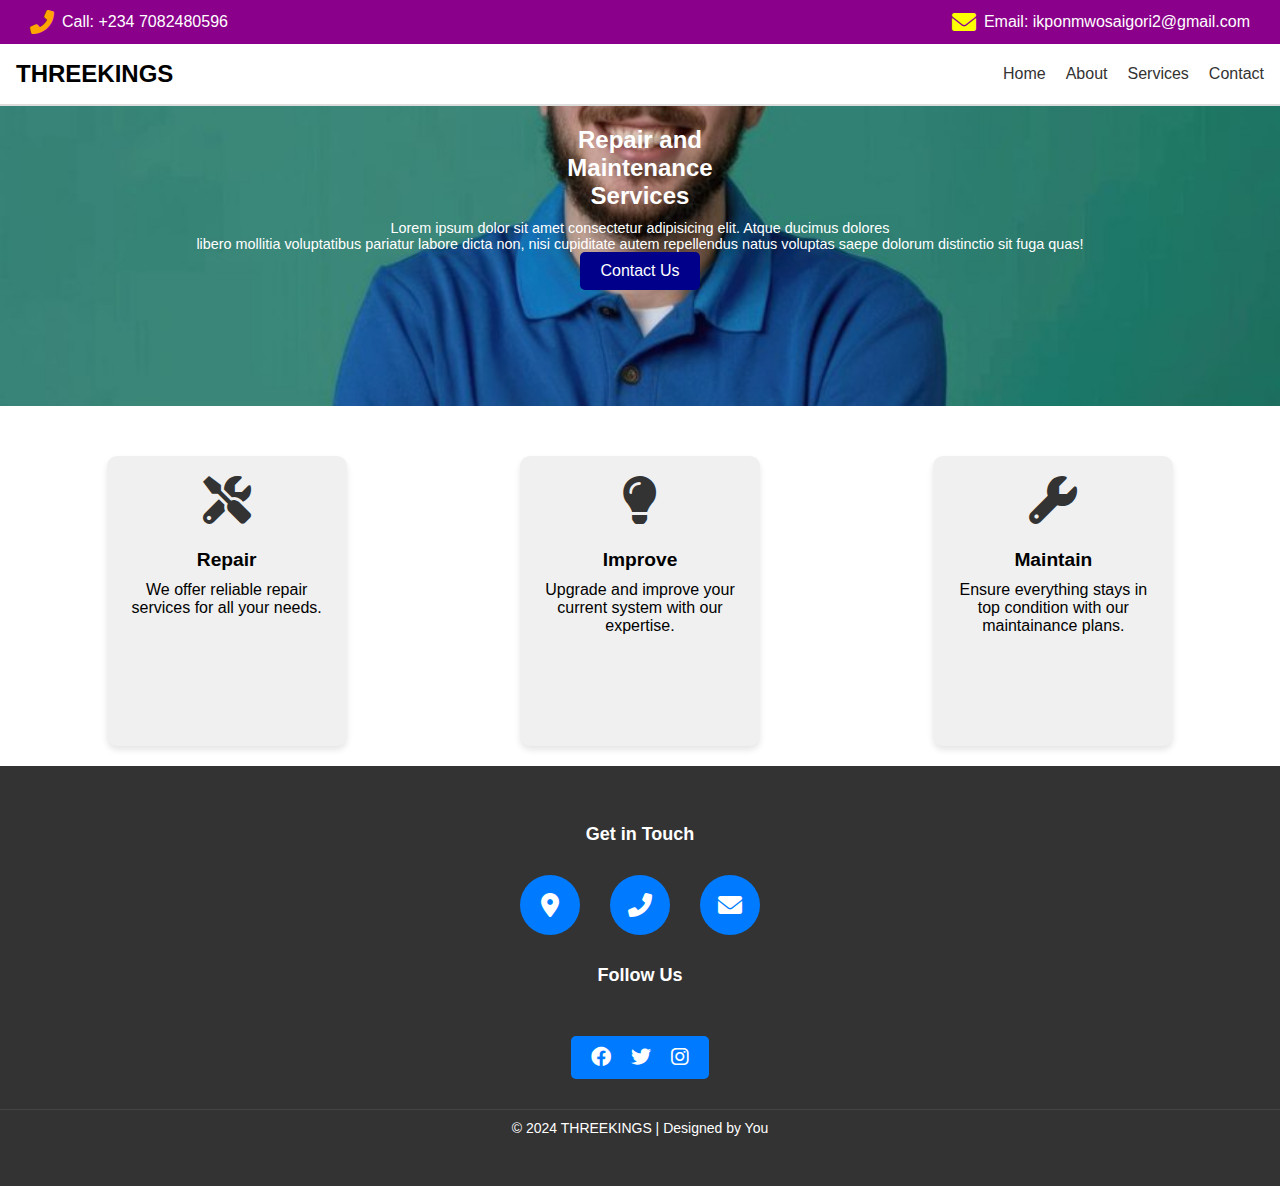
<file: Business website/index.html>
<!DOCTYPE html>
<html lang="en">
<head>
    <meta charset="UTF-8">
    <meta name="viewport" content="width=device-width, initial-scale=1.0">
    <title>Business website</title>
    <link rel="stylesheet" href="style.css">
    <link rel="stylesheet" href="https://cdnjs.cloudflare.com/ajax/libs/font-awesome/6.0.0-beta3/css/all.min.css">
</head>
<body>
    <nav class="contact-bar">
        <div class="contact-item" style="font-size: 24px; color: orange;">
          <i class="fas fa-phone-alt"></i>
          <a  href="tel: +2347082480596">Call: +234 7082480596</a>
        </div>

        <ul class="contact-item">
          <i class="fas fa-envelope" style="font-size: 24px; color: yellow;"></i>
          <a href="mailto:ikponmwosaigori2@gmail.com">Email: ikponmwosaigori2@gmail.com</a>
      </ul>
    </nav>

    
    <nav class="navbar">
        <div class="logo">THREEKINGS</div>

        <ul class="nav-links" id="navLinks">
          <li><a href="index.html">Home</a></li>
          <li><a href="about.html">About</a></li>
          <li><a href="services.html">Services</a></li>
          <li><a href="contact.html">Contact</a></li>
        </ul>
        <div class="toggle-button" id="toggleButton">
            <span class="bar"></span>
            <span class="bar"></span>
            <span class="bar"></span>
        </div>
    </nav>
   

    <span class="background-image">
    
        <h1>Repair and<br>Maintenance<br>Services</h1>
        <p>Lorem ipsum dolor sit amet consectetur adipisicing elit. Atque ducimus dolores <br>libero mollitia voluptatibus pariatur labore dicta non, nisi cupiditate autem repellendus natus voluptas saepe dolorum distinctio sit fuga quas!</p>
        <a href="contact.html" class="contact-button">Contact Us</a>
    </span>
    
    <div class="box-container">
      <div class="box">
        <i class="fas fa-tools"></i>
        <h3>Repair</h3>
        <p>We offer reliable repair services for all your needs.</p>
      </div>

      <div class="box">
        <i class="fas fa-lightbulb"></i>
        <h3>Improve</h3>
        <p>Upgrade and improve your current system with our expertise.</p>
      </div>

      <div class="box">
        <i class="fa fa-wrench"></i>
        <h3>Maintain</h3>
        <p>Ensure everything stays in top condition with our maintainance plans.</p>
      </div>
    </div>


   


    <footer class="footer">
      <div class="footer-content">
       <h3>Get in Touch</h3>

       <div class="contact-icons">
         <div class="icon-circle">
           <a href="https://www.google.com/maps/place/Lagos, +Nigeria" target="_blank">
            <i class="fas fa-map-marker-alt"></i>
           </a>
         </div>
         <div class="icon-circle">
           <a href="tel:+2347082480596">
            <i class="fas fa-phone-alt"></i>
           </a>
         </div>
         <div class="icon-circle">
          <a href="mailto:ikponmwosaigori2@gmail.com">
            <i class="fas fa-envelope"></i>
          </a>
         </div>
       </div>



       <h3>Follow Us</h3>
       <div class="social-rectangle">
         <a href="#"><i class="fab fa-facebook"></i></a>
         <a href="#"><i class="fab fa-twitter"></i></a>
         <a href="#"><i class="fab fa-instagram"></i></a>
       </div>
      </div>

      <div class="footer-bottom">
        <p>&copy; 2024 THREEKINGS | Designed by You</p>
      </div>
    </footer>

    <script src="script.js"></script>
</body>
</html>
</file>
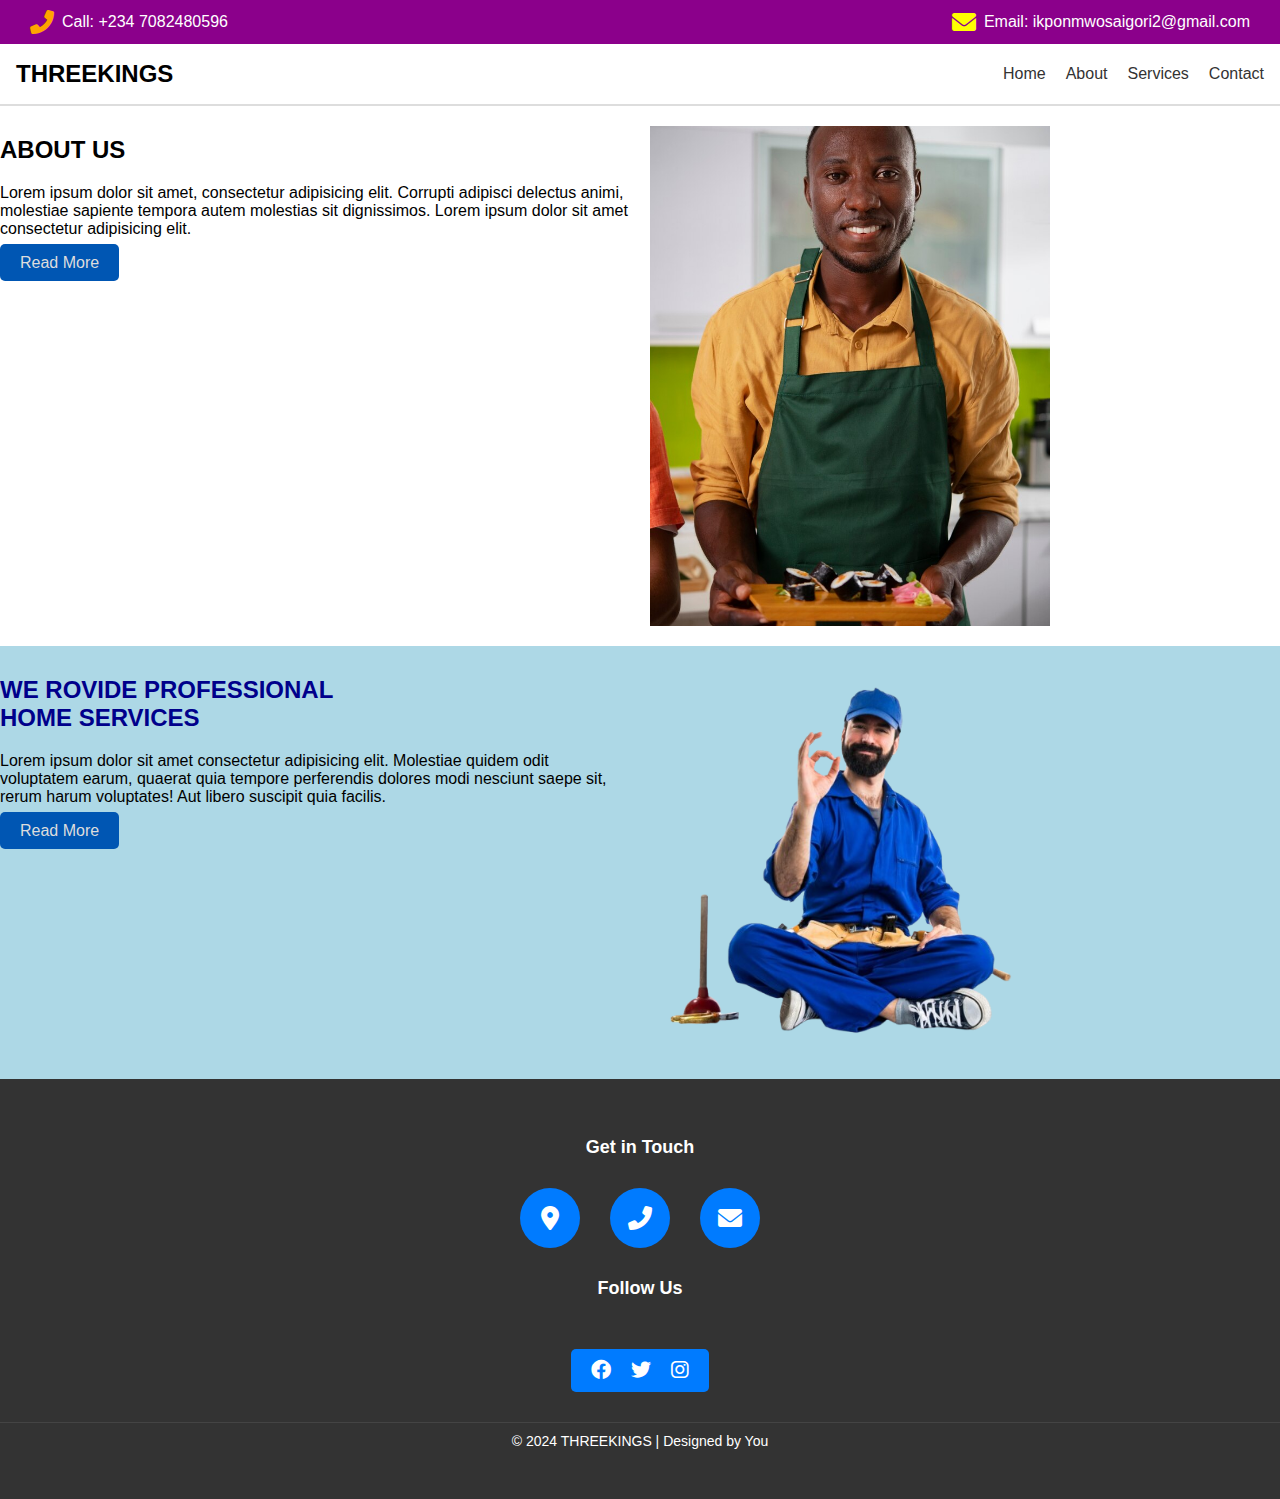
<file: Business website/about.html>
<!DOCTYPE html>
<html lang="en">
<head>
    <meta charset="UTF-8">
    <meta name="viewport" content="width=device-width, initial-scale=1.0">
    <title>About</title>
    <link rel="stylesheet" href="style.css">
    <link rel="stylesheet" href="https://cdnjs.cloudflare.com/ajax/libs/font-awesome/6.0.0-beta3/css/all.min.css">
</head>
<body>
    <nav class="contact-bar">
        <div class="contact-item" style="font-size: 24px; color: orange;">
          <i class="fas fa-phone-alt"></i>
          <a  href="tel: +2347082480596">Call: +234 7082480596</a>
        </div>

        <ul class="contact-item">
          <i class="fas fa-envelope" style="font-size: 24px; color: yellow;"></i>
          <a href="mailto:ikponmwosaigori2@gmail.com">Email: ikponmwosaigori2@gmail.com</a>
      </ul>
    </nav>

    
    <nav class="navbar">
        <div class="logo">THREEKINGS</div>

        <ul class="nav-links" id="navLinks">
          <li><a href="index.html">Home</a></li>
          <li><a href="about.html">About</a></li>
          <li><a href="services.html">Services</a></li>
          <li><a href="contact.html">Contact</a></li>
        </ul>
        <div class="toggle-button" id="toggleButton">
            <span class="bar"></span>
            <span class="bar"></span>
            <span class="bar"></span>
        </div>
    </nav>

   

       <div class="about-section">
        <div class="row">
            <div class="column">
                <h2>ABOUT US</h2>
                <p>Lorem ipsum dolor sit amet, consectetur adipisicing elit. Corrupti adipisci delectus animi, 
                molestiae sapiente tempora autem molestias sit dignissimos. Lorem ipsum dolor sit amet consectetur 
                adipisicing elit.</p>
                <a href="#readmore" class="button">Read More</a>
            </div>
            <div class="column">
                <img src="images/lifestyle-people-learning-make-sushi_23-2149865352.jpg" 
                     alt="People learning to make sushi" class="about-image">
            </div>
        </div>
    </div>


   <span>
     <div class="row" style="background-color: lightblue;">
     <div class="column">
      <h2 style="font-weight: bold; color: darkblue;">WE ROVIDE PROFESSIONAL<br>HOME SERVICES</h2>
      <P>Lorem ipsum dolor sit amet consectetur adipisicing elit. Molestiae quidem odit voluptatem earum, quaerat quia tempore perferendis dolores modi nesciunt saepe sit, rerum harum voluptates! Aut libero suscipit quia facilis.</P>
      <a href="#readmore" class="button">Read More</a>
     </div>
     <div class="column">
      <img src="images/plumber-making-ok-sign_1368-776-removebg-preview.png" alt="plumber-making-ok-sign_1368-776-removebg-preview">
     </div>
     </div>
   </span>



    <footer class="footer">
        <div class="footer-content">
         <h3>Get in Touch</h3>
  
         <div class="contact-icons">
           <div class="icon-circle">
             <a href="https://www.google.com/maps/place/Lagos, +Nigeria" target="_blank">
              <i class="fas fa-map-marker-alt"></i>
             </a>
           </div>
           <div class="icon-circle">
             <a href="tel:+2347082480596">
              <i class="fas fa-phone-alt"></i>
             </a>
           </div>
           <div class="icon-circle">
            <a href="mailto:ikponmwosaigori2@gmail.com">
              <i class="fas fa-envelope"></i>
            </a>
           </div>
         </div>
  
  
  
         <h3>Follow Us</h3>
         <div class="social-rectangle">
           <a href="#"><i class="fab fa-facebook"></i></a>
           <a href="#"><i class="fab fa-twitter"></i></a>
           <a href="#"><i class="fab fa-instagram"></i></a>
         </div>
        </div>
  
        <div class="footer-bottom">
          <p>&copy; 2024 THREEKINGS | Designed by You</p>
        </div>
      </footer>
      
    <script src="script.js"></script>
</body>
</html>
</file>
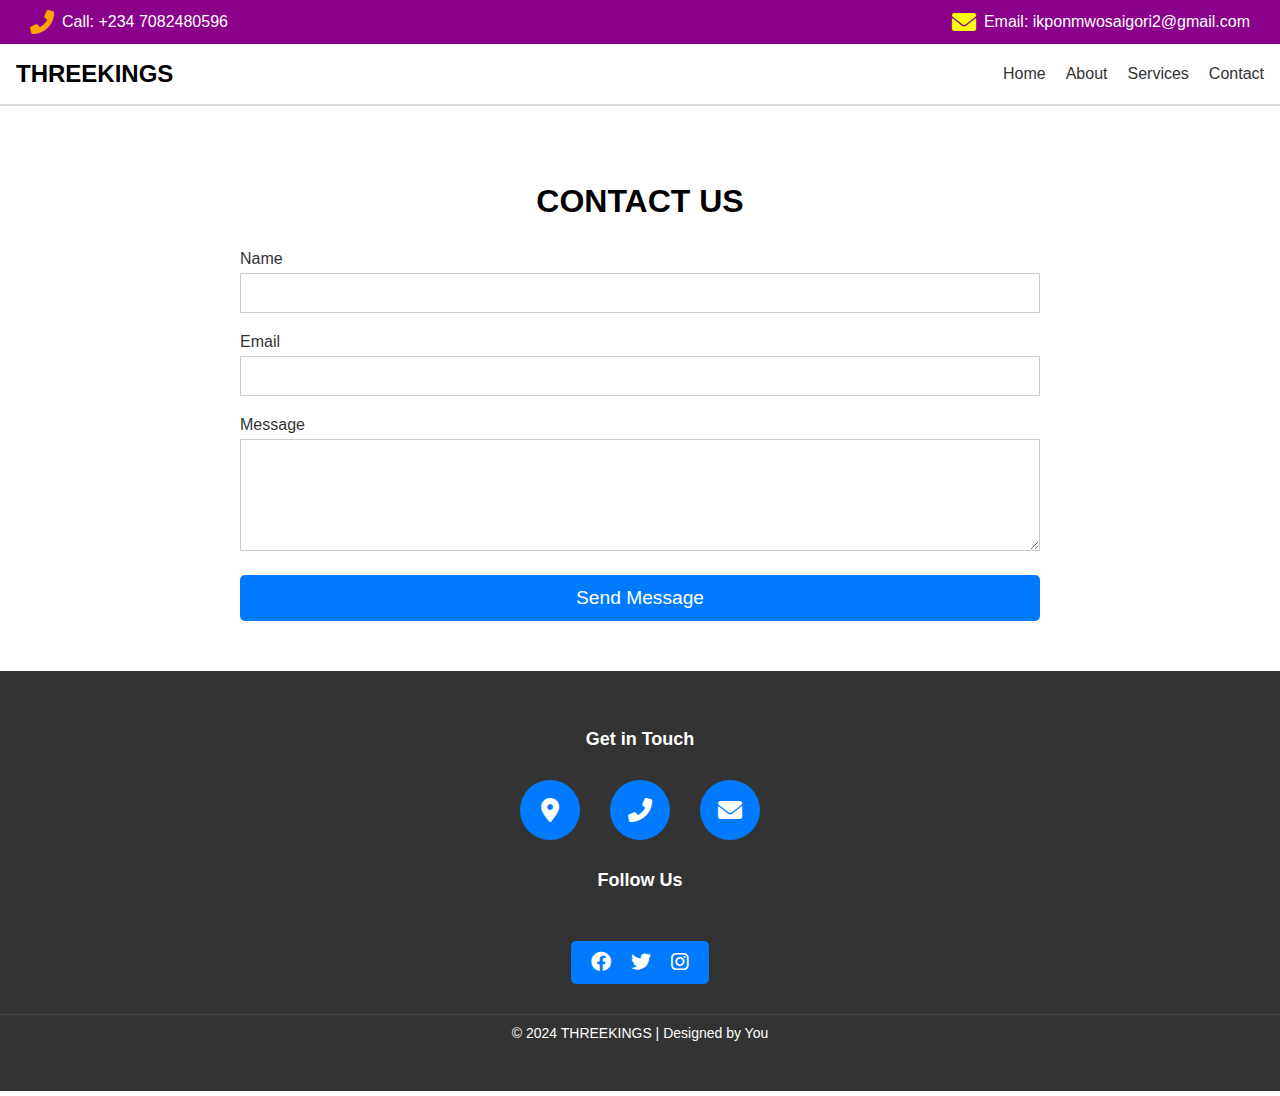
<file: Business website/contact.html>
<!DOCTYPE html>
<html lang="en">
<head>
    <meta charset="UTF-8">
    <meta name="viewport" content="width=device-width, initial-scale=1.0">
    <title>Contact</title>
    <link rel="stylesheet" href="style.css">
    <link rel="stylesheet" href="https://cdnjs.cloudflare.com/ajax/libs/font-awesome/6.0.0-beta3/css/all.min.css">
</head>
<body>
    <nav class="contact-bar">
        <div class="contact-item" style="font-size: 24px; color: orange;">
          <i class="fas fa-phone-alt"></i>
          <a  href="tel: +2347082480596">Call: +234 7082480596</a>
        </div>

        <ul class="contact-item">
          <i class="fas fa-envelope" style="font-size: 24px; color: yellow;"></i>
          <a href="mailto:ikponmwosaigori2@gmail.com">Email: ikponmwosaigori2@gmail.com</a>
      </ul>
    </nav>

    
    <nav class="navbar">
        <div class="logo">THREEKINGS</div>

        <ul class="nav-links" id="navLinks">
          <li><a href="index.html">Home</a></li>
          <li><a href="about.html">About</a></li>
          <li><a href="services.html">Services</a></li>
          <li><a href="contact.html">Contact</a></li>
        </ul>
        <div class="toggle-button" id="toggleButton">
            <span class="bar"></span>
            <span class="bar"></span>
            <span class="bar"></span>
        </div>
    </nav>


   <section class="contact-section">
     <h2>CONTACT US</h2>
     <form action="thankyou.html" method="post">
       <div class="form-group">
           <label for="name">Name</label>
           <input type="text" id="name" name="name" required>
       </div>
       <div class="form-group">
          <label for="email">Email</label>
          <input type="text" id="email" name="email" required>
       </div>
       <div class="form-group">
        <label for="message">Message</label>
        <textarea name="message" id="message" rows="5" required></textarea>
       </div>
       <button type="submit" class="submit-button">Send Message</button>
     </form>
   </section>


    <footer class="footer">
        <div class="footer-content">
         <h3>Get in Touch</h3>
  
         <div class="contact-icons">
           <div class="icon-circle">
             <a href="https://www.google.com/maps/place/Lagos, +Nigeria" target="_blank">
              <i class="fas fa-map-marker-alt"></i>
             </a>
           </div>
           <div class="icon-circle">
             <a href="tel:+2347082480596">
              <i class="fas fa-phone-alt"></i>
             </a>
           </div>
           <div class="icon-circle">
            <a href="mailto:ikponmwosaigori2@gmail.com">
              <i class="fas fa-envelope"></i>
            </a>
           </div>
         </div>
  
  
  
         <h3>Follow Us</h3>
         <div class="social-rectangle">
           <a href="#"><i class="fab fa-facebook"></i></a>
           <a href="#"><i class="fab fa-twitter"></i></a>
           <a href="#"><i class="fab fa-instagram"></i></a>
         </div>
        </div>
  
        <div class="footer-bottom">
          <p>&copy; 2024 THREEKINGS | Designed by You</p>
        </div>
      </footer>

    <script src="script.js"></script>
</body>
</html>
</file>
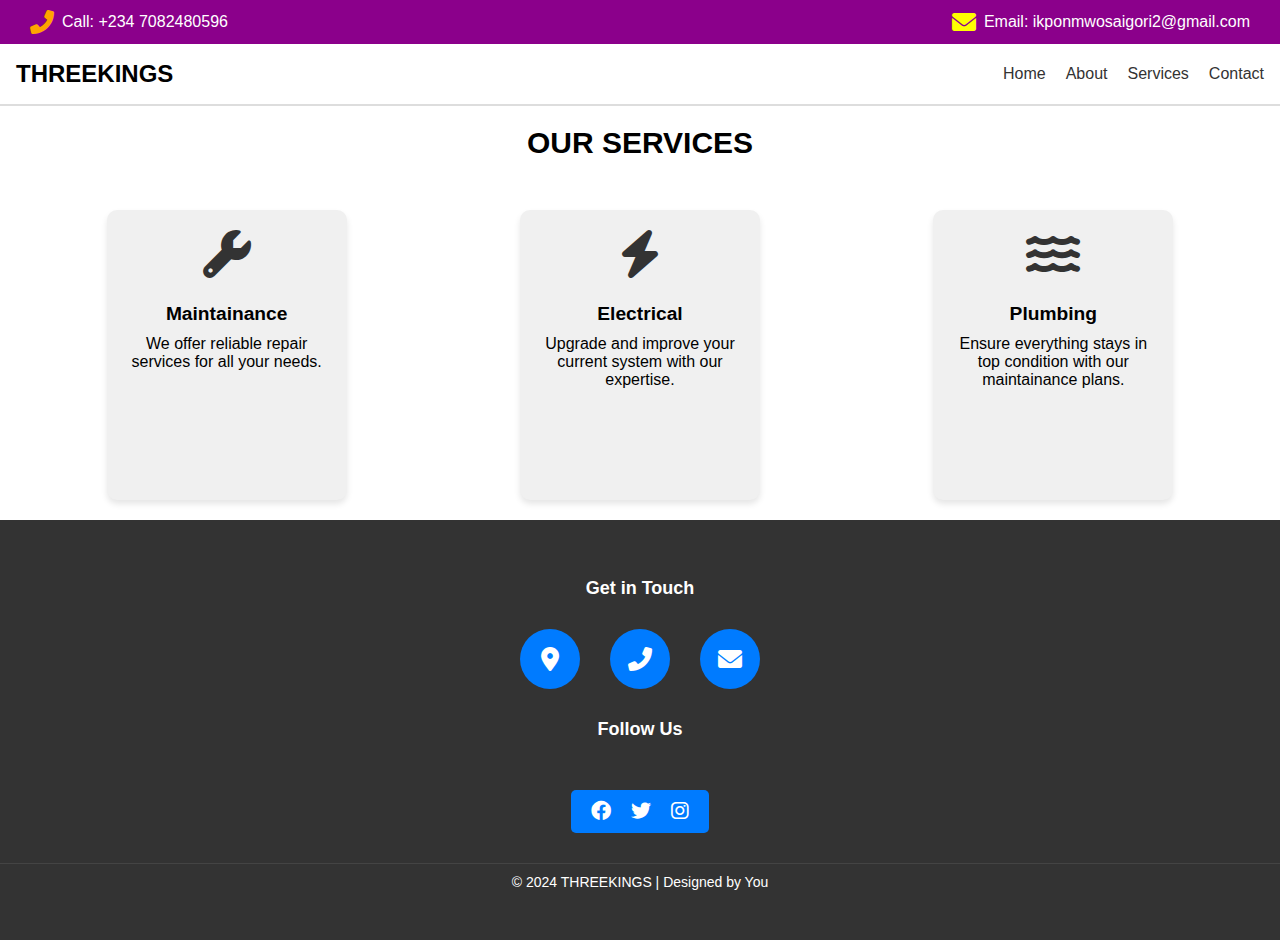
<file: Business website/services.html>
<!DOCTYPE html>
<html lang="en">
<head>
    <meta charset="UTF-8">
    <meta name="viewport" content="width=device-width, initial-scale=1.0">
    <title>Services</title>
    <link rel="stylesheet" href="style.css">
    <link rel="stylesheet" href="https://cdnjs.cloudflare.com/ajax/libs/font-awesome/6.0.0-beta3/css/all.min.css">
</head>
<body>
    <nav class="contact-bar">
        <div class="contact-item" style="font-size: 24px; color: orange;">
          <i class="fas fa-phone-alt"></i>
          <a  href="tel: +2347082480596">Call: +234 7082480596</a>
        </div>

        <ul class="contact-item">
          <i class="fas fa-envelope" style="font-size: 24px; color: yellow;"></i>
          <a href="mailto:ikponmwosaigori2@gmail.com">Email: ikponmwosaigori2@gmail.com</a>
      </ul>
    </nav>

    
    <nav class="navbar">
        <div class="logo">THREEKINGS</div>

        <ul class="nav-links" id="navLinks">
          <li><a href="index.html">Home</a></li>
          <li><a href="about.html">About</a></li>
          <li><a href="services.html">Services</a></li>
          <li><a href="contact.html">Contact</a></li>
        </ul>
        <div class="toggle-button" id="toggleButton">
            <span class="bar"></span>
            <span class="bar"></span>
            <span class="bar"></span>
        </div>
    </nav>


    <span>
        <h2 style="margin-top: 20px; text-align: center; font-size: 30px;">OUR SERVICES</h2>
         
        <div class="box-container">
            <div class="box">
              <i class="fas fa-wrench"></i>
              <h3>Maintainance</h3>
              <p>We offer reliable repair services for all your needs.</p>
            </div>
      
            <div class="box">
              <i class="fas fa-bolt"></i>
              <h3>Electrical</h3>
              <p>Upgrade and improve your current system with our expertise.</p>
            </div>
      
            <div class="box">
              <i class="fas fa-water"></i>
              <h3>Plumbing</h3>
              <p>Ensure everything stays in top condition with our maintainance plans.</p>
            </div>
          </div>
    </span>




    <footer class="footer">
      <div class="footer-content">
       <h3>Get in Touch</h3>

       <div class="contact-icons">
         <div class="icon-circle">
           <a href="https://www.google.com/maps/place/Lagos, +Nigeria" target="_blank">
            <i class="fas fa-map-marker-alt"></i>
           </a>
         </div>
         <div class="icon-circle">
           <a href="tel:+2347082480596">
            <i class="fas fa-phone-alt"></i>
           </a>
         </div>
         <div class="icon-circle">
          <a href="mailto:ikponmwosaigori2@gmail.com">
            <i class="fas fa-envelope"></i>
          </a>
         </div>
       </div>



       <h3>Follow Us</h3>
       <div class="social-rectangle">
         <a href="#"><i class="fab fa-facebook"></i></a>
         <a href="#"><i class="fab fa-twitter"></i></a>
         <a href="#"><i class="fab fa-instagram"></i></a>
       </div>
      </div>

      <div class="footer-bottom">
        <p>&copy; 2024 THREEKINGS | Designed by You</p>
      </div>
    </footer>



    <script src="script.js"></script>
</body>
</html>
</file>
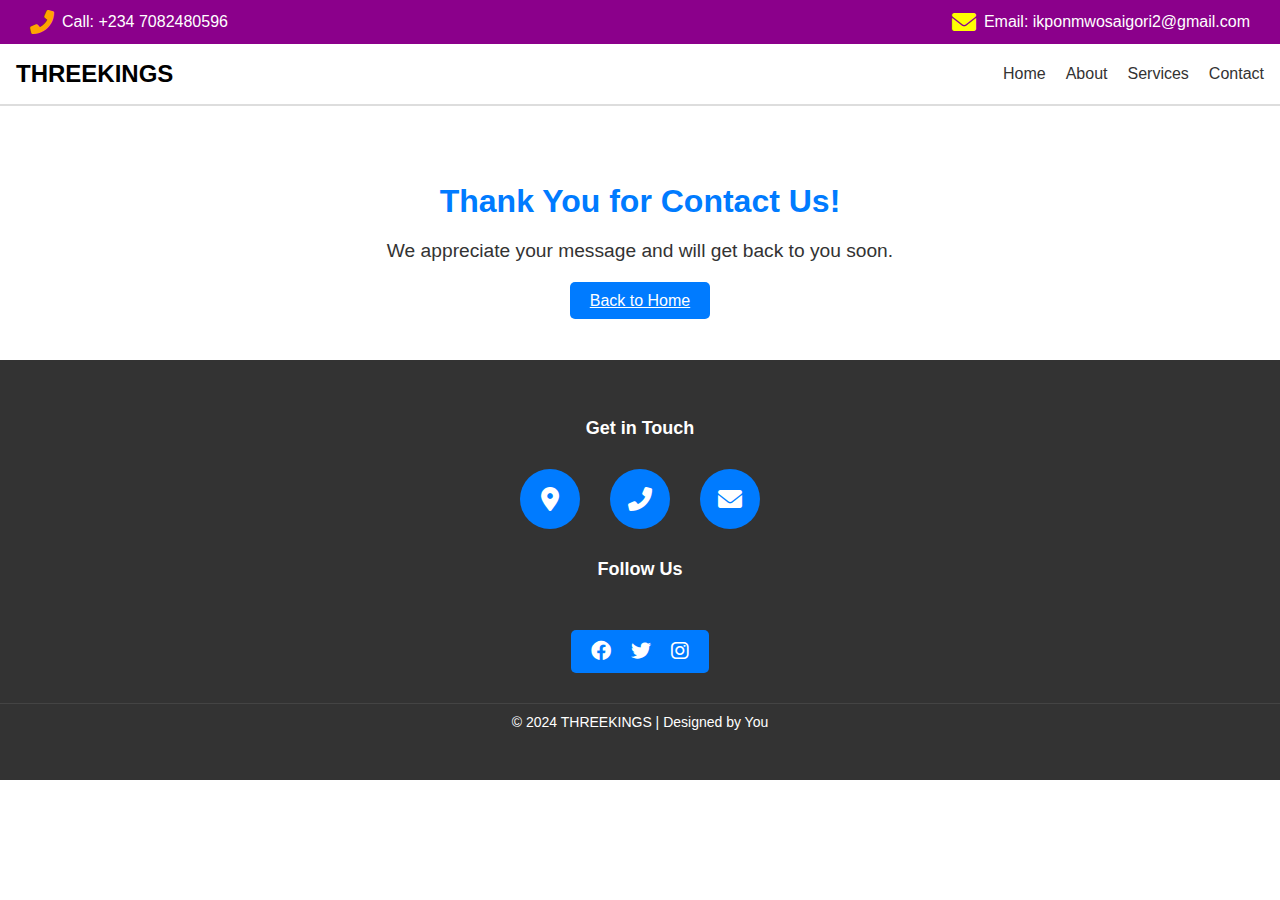
<file: Business website/thankyou.html>
<!DOCTYPE html>
<html lang="en">
<head>
    <meta charset="UTF-8">
    <meta name="viewport" content="width=device-width, initial-scale=1.0">
    <title>Thank You</title>
    <link rel="stylesheet" href="style.css">
    <link rel="stylesheet" href="https://cdnjs.cloudflare.com/ajax/libs/font-awesome/6.0.0-beta3/css/all.min.css">
</head>
<body>
    <nav class="contact-bar">
        <div class="contact-item" style="font-size: 24px; color: orange;">
          <i class="fas fa-phone-alt"></i>
          <a  href="tel: +2347082480596">Call: +234 7082480596</a>
        </div>

        <ul class="contact-item">
          <i class="fas fa-envelope" style="font-size: 24px; color: yellow;"></i>
          <a href="mailto:ikponmwosaigori2@gmail.com">Email: ikponmwosaigori2@gmail.com</a>
      </ul>
    </nav>

    
    <nav class="navbar">
        <div class="logo">THREEKINGS</div>

        <ul class="nav-links" id="navLinks">
          <li><a href="index.html">Home</a></li>
          <li><a href="about.html">About</a></li>
          <li><a href="services.html">Services</a></li>
          <li><a href="contact.html">Contact</a></li>
        </ul>
        <div class="toggle-button" id="toggleButton">
            <span class="bar"></span>
            <span class="bar"></span>
            <span class="bar"></span>
        </div>
    </nav>

    <section class="thank-you-section">
      <h2>Thank You for Contact Us!</h2>
      <p>We appreciate your message and will get back to you soon.</p>
      <a href="index.html" class="back-home-button">Back to Home</a>
    </section>

    <footer class="footer">
        <div class="footer-content">
         <h3>Get in Touch</h3>
  
         <div class="contact-icons">
           <div class="icon-circle">
             <a href="https://www.google.com/maps/place/Lagos, +Nigeria" target="_blank">
              <i class="fas fa-map-marker-alt"></i>
             </a>
           </div>
           <div class="icon-circle">
             <a href="tel:+2347082480596">
              <i class="fas fa-phone-alt"></i>
             </a>
           </div>
           <div class="icon-circle">
            <a href="mailto:ikponmwosaigori2@gmail.com">
              <i class="fas fa-envelope"></i>
            </a>
           </div>
         </div>
  
  
  
         <h3>Follow Us</h3>
         <div class="social-rectangle">
           <a href="#"><i class="fab fa-facebook"></i></a>
           <a href="#"><i class="fab fa-twitter"></i></a>
           <a href="#"><i class="fab fa-instagram"></i></a>
         </div>
        </div>
  
        <div class="footer-bottom">
          <p>&copy; 2024 THREEKINGS | Designed by You</p>
        </div>
      </footer>
  
  
  
      <script src="script.js"></script>
</body>
</html>
</file>
<file: Business website/style.css>
body{
    margin: 0;
    padding: 0;
    box-sizing: border-box;
    font-family: 'Roboto', sans-serif;
}


.contact-bar{
    display: flex;
    background-color: darkmagenta;
    padding: 10px;
    color: #fff;
    align-items: center;
    justify-content: space-between;
    width: 100%;
    box-sizing: border-box;
}

.contact-item{
    margin: 0 20px;
    display: flex;
    align-items: center;
}

.contact-item i{
    margin-right: 8px;
}

.contact-item a{
    text-decoration: none;
    color: #fff;
    font-size: 16px;
}

.navbar{
    background-color: #fff;
    border-bottom: 2px solid #ddd;
    display: flex;
    justify-content: space-between;
    align-items: center;
    padding: 1rem;
    position: relative;
}

.logo{
    font-size: 1.5rem;
    font-weight: bold;
}

.nav-links{
    display: flex;
    list-style-type: none;
    margin: 0;
    padding: 0;
}

.nav-links li{
    margin-left: 20px;
}

.nav-links a {
    text-decoration: none;
    color: #333;
    font-size: 1rem;
    transition: color 0.3s;
}

.nav-links a:hover{
    color: blue;
}

.toggle-button{
    display: none;
    flex-direction: column;
    cursor: pointer;
}

.bar{
    width: 25px;
    height: 3px;
    background-color: #333;
    margin: 4px 0;
}

@media screen and (max-width: 768px) {
    .navbar{
        padding: 10px 5px;
    }

    .logo{
        font-size: 1rem;
    }

    .nav-links{
        display:none;
        flex-direction: column;
        position: absolute;
        top: 60px;
        right: 0;
        background-color: #fff;
        padding: 1rem;
        box-shadow: 0 8px 16px rgba(0, 0, 0, 0.1);
    }

    .nav-links.active{
        display: flex;
    }

    .nav-links li{
        margin: 10px 0;
        text-align: center;
    }

    .toggle-button{
        display: flex;
    }
}

@media screen and (max-width: 768px){
    .contact-bar{
        flex-direction: column;
        align-items: center;
    }

    .contact-item {
        margin: 5px 0;
    }
}

.background-image {
    display: block;
    width: 100%;
    height: 300px;
    background-image: url(images/professional-delivery-guy-blue-uniform-smiling-camera_1182900-113875.jpg);
    background-size: cover;
    background-position: center;
    background-repeat: no-repeat;
    color: #fff;
    text-align: center;
    padding: 20px;
    box-sizing: border-box;
    /* margin-top: 50px; */
}

.background-image h1{
    font-size: 1.5rem;
    margin: 0 0 10px;
}

.background-image p{
    font-size: 0.9rem;
    margin: 0;
}

.contact-button{
    display: inline-block;
    padding: 10px 20px;
    background-color: darkblue;
    color: #fff;
    text-decoration: none;
    border-radius: 5px;
    font-size: 1rem;
    transition: background-color 0.3s;
}

.contact-button:hover{
    background-color: lightblue;
}

.box-container{
    display: flex;
    justify-content: space-around;
    padding: 20px;
    margin-top: 30px;
}

.box{
    width: 200px;
    height: 250px;
    background-color: #f0f0f0;
    padding: 20px;
    text-align: center;
    box-shadow: 0 4px 6px rgba(0, 0, 0, 0.1);
    transition: transform 0.3s ease, box-shadow 0.3s ease;
    border-radius: 10px;
}

.box:hover{
    transform: translateY(-10px);
    box-shadow: 0 8px 16px rgba(0, 0, 0, 0.2);
    background-color: #007bff;
    color: #fff;
}

.box h3{
    margin: 10px 0;
    font-size: 1.2rem;
}

.box p{
    font-size: 1rem;
    margin: 0;
}

.box i{
    font-size: 3rem;
    margin-bottom: 15px;
    color: #333;
    transition: color 0.3s;
}

.box:hover i{
    color: white;
}

.row{
    display: flex;
    flex-wrap: wrap;
    margin: 0 -10px;
}

.column{
    flex: 1;
    padding: 10px;
    max-width: 50%;
}

.column img{
    width: 100%;
    height: auto;
    display: block;
    max-width: 400px;
    max-height: 500px;
    object-fit: cover;
    display: block;
    margin: 10px 0;
}

@media screen and (max-width:768px){
    .row{
        flex-direction: column;
    }

    .column{
        max-width: 100%;
    }

    .column img{
        max-width: 100%;
        max-height: 500px;
    }
}


.footer{
    background-color: #333;
    color: #fff;
    padding: 40px 0;
    text-align: center;
    font-size: 14px;
}

.footer h3{
    font-size: 18px;
    color: #fff;
    margin-bottom: 30px;
}

.contact-icons {
    display: flex;
    justify-content: center;
    margin-bottom: 30px;
}

.icon-circle{
    background-color: #007bff;
    border-radius: 50%;
    width: 60px;
    height: 60px;
    display: flex;
    justify-content: center;
    align-items: center;
    margin: 0 15px;
    transition: background-color 0.3s ease;
}

.icon-circle i{
    color: #fff;
    font-size: 24px;
}

.icon-circle a{
    color: #fff;
    text-decoration: none;
}

.icon-circle:hover{
    background-color: #0056b3;
}

.social-rectangle{
    background-color: #007bff;
    padding: 10px 20px;
    border-radius: 5px;
    display: inline-flex;
    gap: 20px;
    margin-top: 20px;
}

.social-rectangle a{
    color: #fff;
    font-size: 20px;
    text-decoration: none;
    transition: color 0.3s;
}

.social-rectangle a:hover{
    color: #ddd;
}

.footer-bottom{
    margin-top: 30px;
    border-top: 1px solid #444;
    padding: 10px 0;
}

.footer-bottom p{
    margin: 0;
}

.button{
    background-color: #0056b3;
    text-decoration: none;
    padding: 10px 20px;
    border-radius: 5px;
    color: #ddd;
    cursor: pointer;
    transition: background-color 3.ms;
}

.contact-section {
    padding: 50px;
    max-width: 800px;
    margin: 0 auto;
}

.contact-section h2{
    text-align: center;
    margin-bottom: 30px;
    font-size: 2rem;
}

.form-group {
    margin-bottom: 20px;
}

.form-group label{
    font-size: 1rem;
    color: #333;
}

.form-group input,
.form-group textarea {
    width: 100%;
    padding: 10px;
    margin-top: 5px;
    border-top: 5px;
    border: 1px solid #ccc;
    font-size: 1rem;
    box-sizing: border-box;
}

.submit-button{
    display: block;
    width: 100%;
    padding: 12px;
    background-color: #007bff;
    color: #fff;
    border: none;
    border-radius: 5px;
    font-size: 1.2rem;
    cursor: pointer;
    transition: background-color 0.3s;
}

.submit-button:hover {
    background-color: #0056b3;
}

.thank-you-section {
    text-align: center;
    padding: 50px;
}

.thank-you-section h2{
    font-size: 2rem;
    margin-bottom: 20px;
    color: #007bff;
}

.thank-you-section p{
    font-size: 1.2rem;
    margin-bottom: 30px;
    color: #333;
}

.back-home-button {
    padding: 10px 20px;
    background-color: #007bff;
    color: #fff;
    border-radius: 5px;
    font-size: 1rem;
    transition: background-color 0.3s;
}

.back-home-button:hover{
    background-color: #0056b3;
}
</file>
